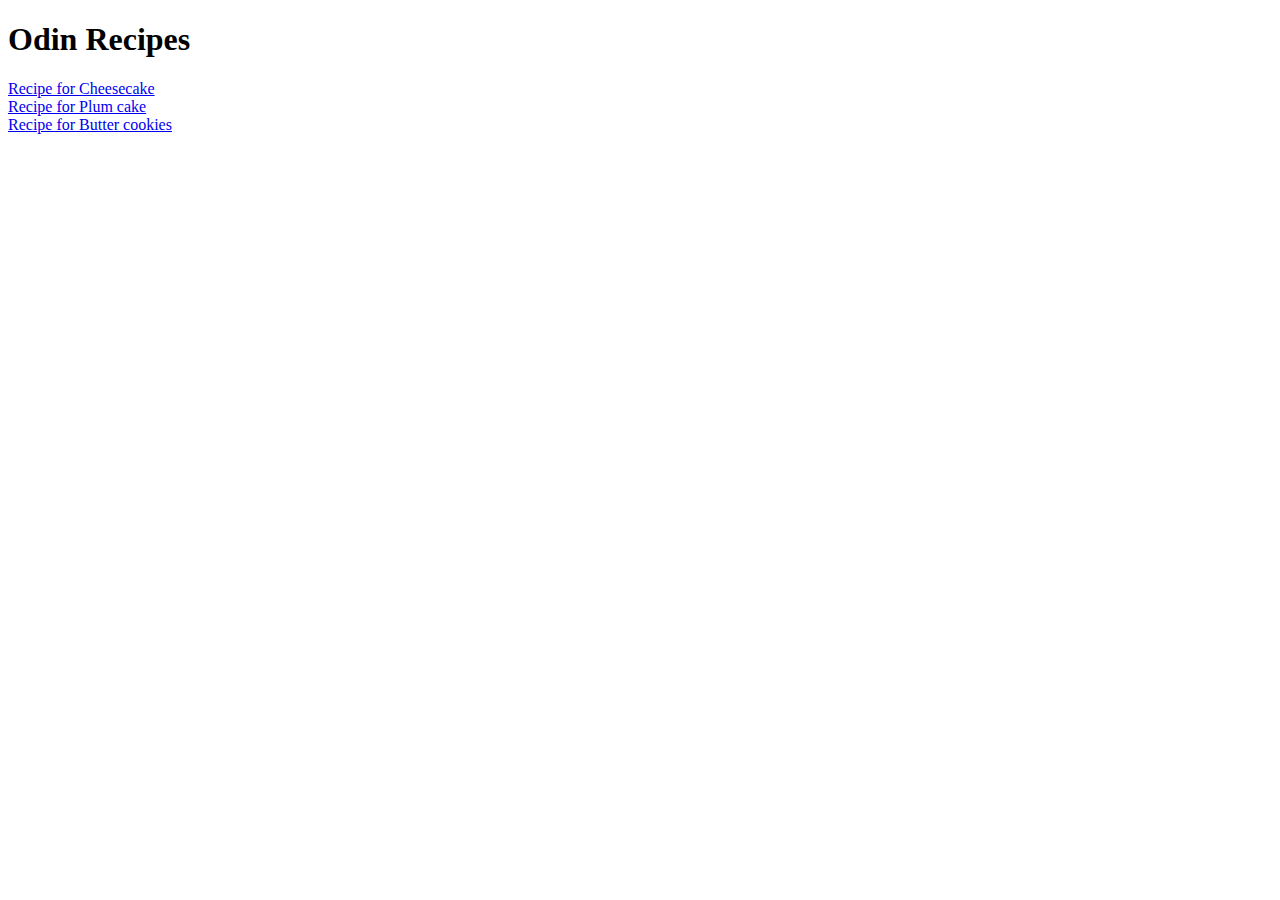
<file: index.html>
<!DOCTYPE html>
<html lang="en">
<head>
    <meta charset="UTF-8">
    <meta http-equiv="X-UA-Compatible" content="IE=edge">
    <meta name="viewport" content="width=device-width, initial-scale=1.0">
    <title>Odin Recipes</title>
</head>
<body>
    <div class="content">
        <h1>Odin Recipes</h1>
        <a href="recipes/cheesecake.html">Recipe for Cheesecake</a>
    <div class="content">
        <a href="recipes/plumcake.html">Recipe for Plum cake</a>
    </div>
    <div class="content">
        <a href="recipes/buttercookies.html">Recipe for Butter cookies</a>
    </div>
    </div>
</body>
</html>
</file>
